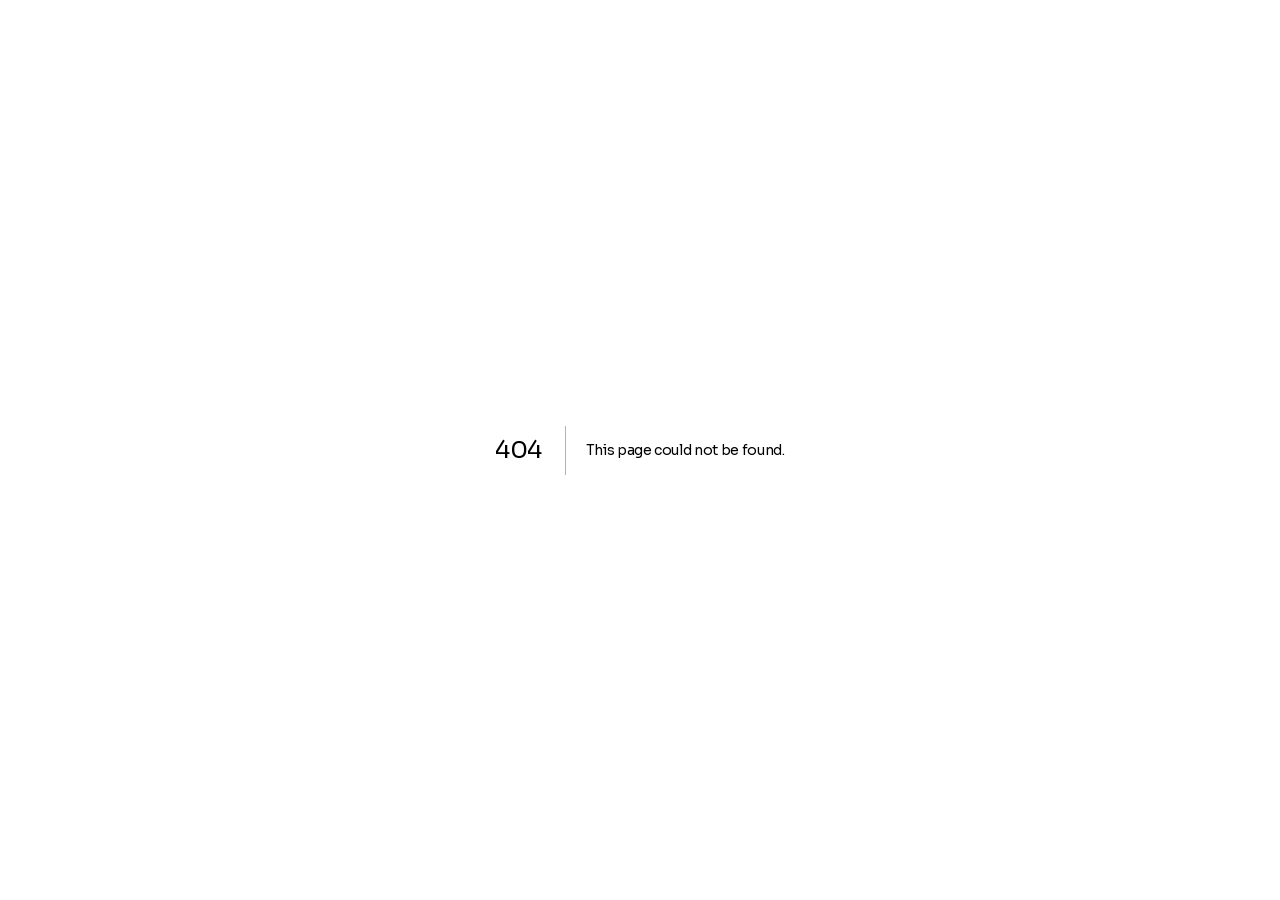
<file: 404/index.html>
<!DOCTYPE html><html lang="en" class="__variable_d9bf1f __variable_c11132 __variable_ae301a __variable_a3cc63"><head><meta charSet="utf-8"/><meta name="viewport" content="width=device-width, initial-scale=1"/><link rel="preload" href="/_next/static/media/103fc5fac08dcb15-s.p.woff2" as="font" crossorigin="" type="font/woff2"/><link rel="preload" href="/_next/static/media/3dc379dc9b5dec12-s.p.woff2" as="font" crossorigin="" type="font/woff2"/><link rel="preload" href="/_next/static/media/558ca1a6aa3cb55e-s.p.woff2" as="font" crossorigin="" type="font/woff2"/><link rel="preload" href="/_next/static/media/9cc5b37ab1350db7-s.p.woff2" as="font" crossorigin="" type="font/woff2"/><link rel="preload" href="/_next/static/media/e6099e249fd938cc-s.p.woff2" as="font" crossorigin="" type="font/woff2"/><link rel="stylesheet" href="/_next/static/css/943127e8d2e5f9aa.css" data-precedence="next"/><link rel="stylesheet" href="/_next/static/css/61f123116c5f0e9a.css" data-precedence="next"/><link rel="preload" as="script" fetchPriority="low" href="/_next/static/chunks/webpack-12bba533216ec689.js"/><script src="/_next/static/chunks/4bd1b696-fcc0bef86feb1d03.js" async=""></script><script src="/_next/static/chunks/684-2c208385ae2b5108.js" async=""></script><script src="/_next/static/chunks/main-app-c90d24409eefd120.js" async=""></script><script src="/_next/static/chunks/app/layout-8574132cd0c9d922.js" async=""></script><meta name="robots" content="noindex"/><meta name="next-size-adjust" content=""/><title>404: This page could not be found.</title><meta name="theme-color" media="(prefers-color-scheme: light)" content="#f6f5f1"/><meta name="theme-color" media="(prefers-color-scheme: dark)" content="#070810"/><title>Kafeero Proferious — Software Engineer</title><meta name="description" content="Software engineer in Kampala, Uganda. I build production marketplaces, AI platforms and developer tools with Go, TypeScript, Next.js and Python."/><meta property="og:title" content="Kafeero Proferious — Software Engineer"/><meta property="og:description" content="Production marketplaces, AI platforms and developer tools in Go, TypeScript, Next.js and Python."/><meta property="og:url" content="https://profy256.github.io/"/><meta property="og:image" content="https://profy256.github.io/og.png"/><meta property="og:image:width" content="1200"/><meta property="og:image:height" content="630"/><meta property="og:image:alt" content="Kafeero Proferious portfolio"/><meta property="og:type" content="website"/><meta name="twitter:card" content="summary_large_image"/><meta name="twitter:title" content="Kafeero Proferious — Software Engineer"/><meta name="twitter:description" content="Production marketplaces, AI platforms and developer tools."/><meta name="twitter:image" content="https://profy256.github.io/og.png"/><link rel="icon" href="/favicon.svg" type="image/svg+xml"/><script src="/_next/static/chunks/polyfills-42372ed130431b0a.js" noModule=""></script></head><body class="antialiased"><div style="font-family:system-ui,&quot;Segoe UI&quot;,Roboto,Helvetica,Arial,sans-serif,&quot;Apple Color Emoji&quot;,&quot;Segoe UI Emoji&quot;;height:100vh;text-align:center;display:flex;flex-direction:column;align-items:center;justify-content:center"><div><style>body{color:#000;background:#fff;margin:0}.next-error-h1{border-right:1px solid rgba(0,0,0,.3)}@media (prefers-color-scheme:dark){body{color:#fff;background:#000}.next-error-h1{border-right:1px solid rgba(255,255,255,.3)}}</style><h1 class="next-error-h1" style="display:inline-block;margin:0 20px 0 0;padding:0 23px 0 0;font-size:24px;font-weight:500;vertical-align:top;line-height:49px">404</h1><div style="display:inline-block"><h2 style="font-size:14px;font-weight:400;line-height:49px;margin:0">This page could not be found.</h2></div></div></div><script src="/_next/static/chunks/webpack-12bba533216ec689.js" async=""></script><script>(self.__next_f=self.__next_f||[]).push([0])</script><script>self.__next_f.push([1,"1:\"$Sreact.fragment\"\n2:I[5760,[\"177\",\"static/chunks/app/layout-8574132cd0c9d922.js\"],\"ThemeAndPreloaderProvider\"]\n3:I[7555,[],\"\"]\n4:I[1295,[],\"\"]\n5:I[9665,[],\"OutletBoundary\"]\n8:I[9665,[],\"ViewportBoundary\"]\na:I[9665,[],\"MetadataBoundary\"]\nc:I[6614,[],\"\"]\n:HL[\"/_next/static/media/103fc5fac08dcb15-s.p.woff2\",\"font\",{\"crossOrigin\":\"\",\"type\":\"font/woff2\"}]\n:HL[\"/_next/static/media/3dc379dc9b5dec12-s.p.woff2\",\"font\",{\"crossOrigin\":\"\",\"type\":\"font/woff2\"}]\n:HL[\"/_next/static/media/558ca1a6aa3cb55e-s.p.woff2\",\"font\",{\"crossOrigin\":\"\",\"type\":\"font/woff2\"}]\n:HL[\"/_next/static/media/9cc5b37ab1350db7-s.p.woff2\",\"font\",{\"crossOrigin\":\"\",\"type\":\"font/woff2\"}]\n:HL[\"/_next/static/media/e6099e249fd938cc-s.p.woff2\",\"font\",{\"crossOrigin\":\"\",\"type\":\"font/woff2\"}]\n:HL[\"/_next/static/css/943127e8d2e5f9aa.css\",\"style\"]\n:HL[\"/_next/static/css/61f123116c5f0e9a.css\",\"style\"]\n"])</script><script>self.__next_f.push([1,"0:{\"P\":null,\"b\":\"UY3JOZN3BnzupF7dIkL67\",\"p\":\"\",\"c\":[\"\",\"_not-found\",\"\"],\"i\":false,\"f\":[[[\"\",{\"children\":[\"/_not-found\",{\"children\":[\"__PAGE__\",{}]}]},\"$undefined\",\"$undefined\",true],[\"\",[\"$\",\"$1\",\"c\",{\"children\":[[[\"$\",\"link\",\"0\",{\"rel\":\"stylesheet\",\"href\":\"/_next/static/css/943127e8d2e5f9aa.css\",\"precedence\":\"next\",\"crossOrigin\":\"$undefined\",\"nonce\":\"$undefined\"}],[\"$\",\"link\",\"1\",{\"rel\":\"stylesheet\",\"href\":\"/_next/static/css/61f123116c5f0e9a.css\",\"precedence\":\"next\",\"crossOrigin\":\"$undefined\",\"nonce\":\"$undefined\"}]],[\"$\",\"html\",null,{\"lang\":\"en\",\"suppressHydrationWarning\":true,\"className\":\"__variable_d9bf1f __variable_c11132 __variable_ae301a __variable_a3cc63\",\"children\":[\"$\",\"body\",null,{\"className\":\"antialiased\",\"children\":[\"$\",\"$L2\",null,{\"children\":[\"$\",\"$L3\",null,{\"parallelRouterKey\":\"children\",\"error\":\"$undefined\",\"errorStyles\":\"$undefined\",\"errorScripts\":\"$undefined\",\"template\":[\"$\",\"$L4\",null,{}],\"templateStyles\":\"$undefined\",\"templateScripts\":\"$undefined\",\"notFound\":[[[\"$\",\"title\",null,{\"children\":\"404: This page could not be found.\"}],[\"$\",\"div\",null,{\"style\":{\"fontFamily\":\"system-ui,\\\"Segoe UI\\\",Roboto,Helvetica,Arial,sans-serif,\\\"Apple Color Emoji\\\",\\\"Segoe UI Emoji\\\"\",\"height\":\"100vh\",\"textAlign\":\"center\",\"display\":\"flex\",\"flexDirection\":\"column\",\"alignItems\":\"center\",\"justifyContent\":\"center\"},\"children\":[\"$\",\"div\",null,{\"children\":[[\"$\",\"style\",null,{\"dangerouslySetInnerHTML\":{\"__html\":\"body{color:#000;background:#fff;margin:0}.next-error-h1{border-right:1px solid rgba(0,0,0,.3)}@media (prefers-color-scheme:dark){body{color:#fff;background:#000}.next-error-h1{border-right:1px solid rgba(255,255,255,.3)}}\"}}],[\"$\",\"h1\",null,{\"className\":\"next-error-h1\",\"style\":{\"display\":\"inline-block\",\"margin\":\"0 20px 0 0\",\"padding\":\"0 23px 0 0\",\"fontSize\":24,\"fontWeight\":500,\"verticalAlign\":\"top\",\"lineHeight\":\"49px\"},\"children\":404}],[\"$\",\"div\",null,{\"style\":{\"display\":\"inline-block\"},\"children\":[\"$\",\"h2\",null,{\"style\":{\"fontSize\":14,\"fontWeight\":400,\"lineHeight\":\"49px\",\"margin\":0},\"children\":\"This page could not be found.\"}]}]]}]}]],[]],\"forbidden\":\"$undefined\",\"unauthorized\":\"$undefined\"}]}]}]}]]}],{\"children\":[\"/_not-found\",[\"$\",\"$1\",\"c\",{\"children\":[null,[\"$\",\"$L3\",null,{\"parallelRouterKey\":\"children\",\"error\":\"$undefined\",\"errorStyles\":\"$undefined\",\"errorScripts\":\"$undefined\",\"template\":[\"$\",\"$L4\",null,{}],\"templateStyles\":\"$undefined\",\"templateScripts\":\"$undefined\",\"notFound\":\"$undefined\",\"forbidden\":\"$undefined\",\"unauthorized\":\"$undefined\"}]]}],{\"children\":[\"__PAGE__\",[\"$\",\"$1\",\"c\",{\"children\":[[[\"$\",\"title\",null,{\"children\":\"404: This page could not be found.\"}],[\"$\",\"div\",null,{\"style\":\"$0:f:0:1:1:props:children:1:props:children:props:children:props:children:props:notFound:0:1:props:style\",\"children\":[\"$\",\"div\",null,{\"children\":[[\"$\",\"style\",null,{\"dangerouslySetInnerHTML\":{\"__html\":\"body{color:#000;background:#fff;margin:0}.next-error-h1{border-right:1px solid rgba(0,0,0,.3)}@media (prefers-color-scheme:dark){body{color:#fff;background:#000}.next-error-h1{border-right:1px solid rgba(255,255,255,.3)}}\"}}],[\"$\",\"h1\",null,{\"className\":\"next-error-h1\",\"style\":\"$0:f:0:1:1:props:children:1:props:children:props:children:props:children:props:notFound:0:1:props:children:props:children:1:props:style\",\"children\":404}],[\"$\",\"div\",null,{\"style\":\"$0:f:0:1:1:props:children:1:props:children:props:children:props:children:props:notFound:0:1:props:children:props:children:2:props:style\",\"children\":[\"$\",\"h2\",null,{\"style\":\"$0:f:0:1:1:props:children:1:props:children:props:children:props:children:props:notFound:0:1:props:children:props:children:2:props:children:props:style\",\"children\":\"This page could not be found.\"}]}]]}]}]],\"$undefined\",null,[\"$\",\"$L5\",null,{\"children\":[\"$L6\",\"$L7\",null]}]]}],{},null,false]},null,false]},null,false],[\"$\",\"$1\",\"h\",{\"children\":[[\"$\",\"meta\",null,{\"name\":\"robots\",\"content\":\"noindex\"}],[\"$\",\"$1\",\"_5YsFLsY2lYlteCiRzviu\",{\"children\":[[\"$\",\"$L8\",null,{\"children\":\"$L9\"}],[\"$\",\"meta\",null,{\"name\":\"next-size-adjust\",\"content\":\"\"}]]}],[\"$\",\"$La\",null,{\"children\":\"$Lb\"}]]}],false]],\"m\":\"$undefined\",\"G\":[\"$c\",\"$undefined\"],\"s\":false,\"S\":true}\n"])</script><script>self.__next_f.push([1,"9:[[\"$\",\"meta\",\"0\",{\"charSet\":\"utf-8\"}],[\"$\",\"meta\",\"1\",{\"name\":\"viewport\",\"content\":\"width=device-width, initial-scale=1\"}],[\"$\",\"meta\",\"2\",{\"name\":\"theme-color\",\"media\":\"(prefers-color-scheme: light)\",\"content\":\"#f6f5f1\"}],[\"$\",\"meta\",\"3\",{\"name\":\"theme-color\",\"media\":\"(prefers-color-scheme: dark)\",\"content\":\"#070810\"}]]\n6:null\n"])</script><script>self.__next_f.push([1,"7:null\nb:[[\"$\",\"title\",\"0\",{\"children\":\"Kafeero Proferious — Software Engineer\"}],[\"$\",\"meta\",\"1\",{\"name\":\"description\",\"content\":\"Software engineer in Kampala, Uganda. I build production marketplaces, AI platforms and developer tools with Go, TypeScript, Next.js and Python.\"}],[\"$\",\"meta\",\"2\",{\"property\":\"og:title\",\"content\":\"Kafeero Proferious — Software Engineer\"}],[\"$\",\"meta\",\"3\",{\"property\":\"og:description\",\"content\":\"Production marketplaces, AI platforms and developer tools in Go, TypeScript, Next.js and Python.\"}],[\"$\",\"meta\",\"4\",{\"property\":\"og:url\",\"content\":\"https://profy256.github.io/\"}],[\"$\",\"meta\",\"5\",{\"property\":\"og:image\",\"content\":\"https://profy256.github.io/og.png\"}],[\"$\",\"meta\",\"6\",{\"property\":\"og:image:width\",\"content\":\"1200\"}],[\"$\",\"meta\",\"7\",{\"property\":\"og:image:height\",\"content\":\"630\"}],[\"$\",\"meta\",\"8\",{\"property\":\"og:image:alt\",\"content\":\"Kafeero Proferious portfolio\"}],[\"$\",\"meta\",\"9\",{\"property\":\"og:type\",\"content\":\"website\"}],[\"$\",\"meta\",\"10\",{\"name\":\"twitter:card\",\"content\":\"summary_large_image\"}],[\"$\",\"meta\",\"11\",{\"name\":\"twitter:title\",\"content\":\"Kafeero Proferious — Software Engineer\"}],[\"$\",\"meta\",\"12\",{\"name\":\"twitter:description\",\"content\":\"Production marketplaces, AI platforms and developer tools.\"}],[\"$\",\"meta\",\"13\",{\"name\":\"twitter:image\",\"content\":\"https://profy256.github.io/og.png\"}],[\"$\",\"link\",\"14\",{\"rel\":\"icon\",\"href\":\"/favicon.svg\",\"type\":\"image/svg+xml\"}]]\n"])</script></body></html>
</file>
<file: _next/static/css/943127e8d2e5f9aa.css>
@font-face{font-family:Inter Tight;font-style:normal;font-weight:300;font-display:swap;src:url(/_next/static/media/c95a17d6aa1ccc69-s.woff2) format("woff2");unicode-range:u+0460-052f,u+1c80-1c8a,u+20b4,u+2de0-2dff,u+a640-a69f,u+fe2e-fe2f}@font-face{font-family:Inter Tight;font-style:normal;font-weight:300;font-display:swap;src:url(/_next/static/media/84792440f5374347-s.woff2) format("woff2");unicode-range:u+0301,u+0400-045f,u+0490-0491,u+04b0-04b1,u+2116}@font-face{font-family:Inter Tight;font-style:normal;font-weight:300;font-display:swap;src:url(/_next/static/media/10735954b8957dce-s.woff2) format("woff2");unicode-range:u+1f??}@font-face{font-family:Inter Tight;font-style:normal;font-weight:300;font-display:swap;src:url(/_next/static/media/69c8297e91a203ed-s.woff2) format("woff2");unicode-range:u+0370-0377,u+037a-037f,u+0384-038a,u+038c,u+038e-03a1,u+03a3-03ff}@font-face{font-family:Inter Tight;font-style:normal;font-weight:300;font-display:swap;src:url(/_next/static/media/32ec8d161d520037-s.woff2) format("woff2");unicode-range:u+0102-0103,u+0110-0111,u+0128-0129,u+0168-0169,u+01a0-01a1,u+01af-01b0,u+0300-0301,u+0303-0304,u+0308-0309,u+0323,u+0329,u+1ea0-1ef9,u+20ab}@font-face{font-family:Inter Tight;font-style:normal;font-weight:300;font-display:swap;src:url(/_next/static/media/ceda3e828136e1b8-s.woff2) format("woff2");unicode-range:u+0100-02ba,u+02bd-02c5,u+02c7-02cc,u+02ce-02d7,u+02dd-02ff,u+0304,u+0308,u+0329,u+1d00-1dbf,u+1e00-1e9f,u+1ef2-1eff,u+2020,u+20a0-20ab,u+20ad-20c4,u+2113,u+2c60-2c7f,u+a720-a7ff}@font-face{font-family:Inter Tight;font-style:normal;font-weight:300;font-display:swap;src:url(/_next/static/media/103fc5fac08dcb15-s.p.woff2) format("woff2");unicode-range:u+00??,u+0131,u+0152-0153,u+02bb-02bc,u+02c6,u+02da,u+02dc,u+0304,u+0308,u+0329,u+2000-206f,u+20ac,u+2122,u+2191,u+2193,u+2212,u+2215,u+feff,u+fffd}@font-face{font-family:Inter Tight;font-style:normal;font-weight:400;font-display:swap;src:url(/_next/static/media/c95a17d6aa1ccc69-s.woff2) format("woff2");unicode-range:u+0460-052f,u+1c80-1c8a,u+20b4,u+2de0-2dff,u+a640-a69f,u+fe2e-fe2f}@font-face{font-family:Inter Tight;font-style:normal;font-weight:400;font-display:swap;src:url(/_next/static/media/84792440f5374347-s.woff2) format("woff2");unicode-range:u+0301,u+0400-045f,u+0490-0491,u+04b0-04b1,u+2116}@font-face{font-family:Inter Tight;font-style:normal;font-weight:400;font-display:swap;src:url(/_next/static/media/10735954b8957dce-s.woff2) format("woff2");unicode-range:u+1f??}@font-face{font-family:Inter Tight;font-style:normal;font-weight:400;font-display:swap;src:url(/_next/static/media/69c8297e91a203ed-s.woff2) format("woff2");unicode-range:u+0370-0377,u+037a-037f,u+0384-038a,u+038c,u+038e-03a1,u+03a3-03ff}@font-face{font-family:Inter Tight;font-style:normal;font-weight:400;font-display:swap;src:url(/_next/static/media/32ec8d161d520037-s.woff2) format("woff2");unicode-range:u+0102-0103,u+0110-0111,u+0128-0129,u+0168-0169,u+01a0-01a1,u+01af-01b0,u+0300-0301,u+0303-0304,u+0308-0309,u+0323,u+0329,u+1ea0-1ef9,u+20ab}@font-face{font-family:Inter Tight;font-style:normal;font-weight:400;font-display:swap;src:url(/_next/static/media/ceda3e828136e1b8-s.woff2) format("woff2");unicode-range:u+0100-02ba,u+02bd-02c5,u+02c7-02cc,u+02ce-02d7,u+02dd-02ff,u+0304,u+0308,u+0329,u+1d00-1dbf,u+1e00-1e9f,u+1ef2-1eff,u+2020,u+20a0-20ab,u+20ad-20c4,u+2113,u+2c60-2c7f,u+a720-a7ff}@font-face{font-family:Inter Tight;font-style:normal;font-weight:400;font-display:swap;src:url(/_next/static/media/103fc5fac08dcb15-s.p.woff2) format("woff2");unicode-range:u+00??,u+0131,u+0152-0153,u+02bb-02bc,u+02c6,u+02da,u+02dc,u+0304,u+0308,u+0329,u+2000-206f,u+20ac,u+2122,u+2191,u+2193,u+2212,u+2215,u+feff,u+fffd}@font-face{font-family:Inter Tight;font-style:normal;font-weight:500;font-display:swap;src:url(/_next/static/media/c95a17d6aa1ccc69-s.woff2) format("woff2");unicode-range:u+0460-052f,u+1c80-1c8a,u+20b4,u+2de0-2dff,u+a640-a69f,u+fe2e-fe2f}@font-face{font-family:Inter Tight;font-style:normal;font-weight:500;font-display:swap;src:url(/_next/static/media/84792440f5374347-s.woff2) format("woff2");unicode-range:u+0301,u+0400-045f,u+0490-0491,u+04b0-04b1,u+2116}@font-face{font-family:Inter Tight;font-style:normal;font-weight:500;font-display:swap;src:url(/_next/static/media/10735954b8957dce-s.woff2) format("woff2");unicode-range:u+1f??}@font-face{font-family:Inter Tight;font-style:normal;font-weight:500;font-display:swap;src:url(/_next/static/media/69c8297e91a203ed-s.woff2) format("woff2");unicode-range:u+0370-0377,u+037a-037f,u+0384-038a,u+038c,u+038e-03a1,u+03a3-03ff}@font-face{font-family:Inter Tight;font-style:normal;font-weight:500;font-display:swap;src:url(/_next/static/media/32ec8d161d520037-s.woff2) format("woff2");unicode-range:u+0102-0103,u+0110-0111,u+0128-0129,u+0168-0169,u+01a0-01a1,u+01af-01b0,u+0300-0301,u+0303-0304,u+0308-0309,u+0323,u+0329,u+1ea0-1ef9,u+20ab}@font-face{font-family:Inter Tight;font-style:normal;font-weight:500;font-display:swap;src:url(/_next/static/media/ceda3e828136e1b8-s.woff2) format("woff2");unicode-range:u+0100-02ba,u+02bd-02c5,u+02c7-02cc,u+02ce-02d7,u+02dd-02ff,u+0304,u+0308,u+0329,u+1d00-1dbf,u+1e00-1e9f,u+1ef2-1eff,u+2020,u+20a0-20ab,u+20ad-20c4,u+2113,u+2c60-2c7f,u+a720-a7ff}@font-face{font-family:Inter Tight;font-style:normal;font-weight:500;font-display:swap;src:url(/_next/static/media/103fc5fac08dcb15-s.p.woff2) format("woff2");unicode-range:u+00??,u+0131,u+0152-0153,u+02bb-02bc,u+02c6,u+02da,u+02dc,u+0304,u+0308,u+0329,u+2000-206f,u+20ac,u+2122,u+2191,u+2193,u+2212,u+2215,u+feff,u+fffd}@font-face{font-family:Inter Tight;font-style:normal;font-weight:600;font-display:swap;src:url(/_next/static/media/c95a17d6aa1ccc69-s.woff2) format("woff2");unicode-range:u+0460-052f,u+1c80-1c8a,u+20b4,u+2de0-2dff,u+a640-a69f,u+fe2e-fe2f}@font-face{font-family:Inter Tight;font-style:normal;font-weight:600;font-display:swap;src:url(/_next/static/media/84792440f5374347-s.woff2) format("woff2");unicode-range:u+0301,u+0400-045f,u+0490-0491,u+04b0-04b1,u+2116}@font-face{font-family:Inter Tight;font-style:normal;font-weight:600;font-display:swap;src:url(/_next/static/media/10735954b8957dce-s.woff2) format("woff2");unicode-range:u+1f??}@font-face{font-family:Inter Tight;font-style:normal;font-weight:600;font-display:swap;src:url(/_next/static/media/69c8297e91a203ed-s.woff2) format("woff2");unicode-range:u+0370-0377,u+037a-037f,u+0384-038a,u+038c,u+038e-03a1,u+03a3-03ff}@font-face{font-family:Inter Tight;font-style:normal;font-weight:600;font-display:swap;src:url(/_next/static/media/32ec8d161d520037-s.woff2) format("woff2");unicode-range:u+0102-0103,u+0110-0111,u+0128-0129,u+0168-0169,u+01a0-01a1,u+01af-01b0,u+0300-0301,u+0303-0304,u+0308-0309,u+0323,u+0329,u+1ea0-1ef9,u+20ab}@font-face{font-family:Inter Tight;font-style:normal;font-weight:600;font-display:swap;src:url(/_next/static/media/ceda3e828136e1b8-s.woff2) format("woff2");unicode-range:u+0100-02ba,u+02bd-02c5,u+02c7-02cc,u+02ce-02d7,u+02dd-02ff,u+0304,u+0308,u+0329,u+1d00-1dbf,u+1e00-1e9f,u+1ef2-1eff,u+2020,u+20a0-20ab,u+20ad-20c4,u+2113,u+2c60-2c7f,u+a720-a7ff}@font-face{font-family:Inter Tight;font-style:normal;font-weight:600;font-display:swap;src:url(/_next/static/media/103fc5fac08dcb15-s.p.woff2) format("woff2");unicode-range:u+00??,u+0131,u+0152-0153,u+02bb-02bc,u+02c6,u+02da,u+02dc,u+0304,u+0308,u+0329,u+2000-206f,u+20ac,u+2122,u+2191,u+2193,u+2212,u+2215,u+feff,u+fffd}@font-face{font-family:Inter Tight;font-style:normal;font-weight:700;font-display:swap;src:url(/_next/static/media/c95a17d6aa1ccc69-s.woff2) format("woff2");unicode-range:u+0460-052f,u+1c80-1c8a,u+20b4,u+2de0-2dff,u+a640-a69f,u+fe2e-fe2f}@font-face{font-family:Inter Tight;font-style:normal;font-weight:700;font-display:swap;src:url(/_next/static/media/84792440f5374347-s.woff2) format("woff2");unicode-range:u+0301,u+0400-045f,u+0490-0491,u+04b0-04b1,u+2116}@font-face{font-family:Inter Tight;font-style:normal;font-weight:700;font-display:swap;src:url(/_next/static/media/10735954b8957dce-s.woff2) format("woff2");unicode-range:u+1f??}@font-face{font-family:Inter Tight;font-style:normal;font-weight:700;font-display:swap;src:url(/_next/static/media/69c8297e91a203ed-s.woff2) format("woff2");unicode-range:u+0370-0377,u+037a-037f,u+0384-038a,u+038c,u+038e-03a1,u+03a3-03ff}@font-face{font-family:Inter Tight;font-style:normal;font-weight:700;font-display:swap;src:url(/_next/static/media/32ec8d161d520037-s.woff2) format("woff2");unicode-range:u+0102-0103,u+0110-0111,u+0128-0129,u+0168-0169,u+01a0-01a1,u+01af-01b0,u+0300-0301,u+0303-0304,u+0308-0309,u+0323,u+0329,u+1ea0-1ef9,u+20ab}@font-face{font-family:Inter Tight;font-style:normal;font-weight:700;font-display:swap;src:url(/_next/static/media/ceda3e828136e1b8-s.woff2) format("woff2");unicode-range:u+0100-02ba,u+02bd-02c5,u+02c7-02cc,u+02ce-02d7,u+02dd-02ff,u+0304,u+0308,u+0329,u+1d00-1dbf,u+1e00-1e9f,u+1ef2-1eff,u+2020,u+20a0-20ab,u+20ad-20c4,u+2113,u+2c60-2c7f,u+a720-a7ff}@font-face{font-family:Inter Tight;font-style:normal;font-weight:700;font-display:swap;src:url(/_next/static/media/103fc5fac08dcb15-s.p.woff2) format("woff2");unicode-range:u+00??,u+0131,u+0152-0153,u+02bb-02bc,u+02c6,u+02da,u+02dc,u+0304,u+0308,u+0329,u+2000-206f,u+20ac,u+2122,u+2191,u+2193,u+2212,u+2215,u+feff,u+fffd}@font-face{font-family:Inter Tight Fallback;src:local("Arial");ascent-override:100.51%;descent-override:25.03%;line-gap-override:0.00%;size-adjust:96.39%}.__className_d9bf1f{font-family:Inter Tight,Inter Tight Fallback;font-style:normal}.__variable_d9bf1f{--font-sans:"Inter Tight","Inter Tight Fallback"}@font-face{font-family:Sora;font-style:normal;font-weight:400;font-display:swap;src:url(/_next/static/media/c5f10e9e72d35c52-s.woff2) format("woff2");unicode-range:u+0100-02ba,u+02bd-02c5,u+02c7-02cc,u+02ce-02d7,u+02dd-02ff,u+0304,u+0308,u+0329,u+1d00-1dbf,u+1e00-1e9f,u+1ef2-1eff,u+2020,u+20a0-20ab,u+20ad-20c4,u+2113,u+2c60-2c7f,u+a720-a7ff}@font-face{font-family:Sora;font-style:normal;font-weight:400;font-display:swap;src:url(/_next/static/media/3dc379dc9b5dec12-s.p.woff2) format("woff2");unicode-range:u+00??,u+0131,u+0152-0153,u+02bb-02bc,u+02c6,u+02da,u+02dc,u+0304,u+0308,u+0329,u+2000-206f,u+20ac,u+2122,u+2191,u+2193,u+2212,u+2215,u+feff,u+fffd}@font-face{font-family:Sora;font-style:normal;font-weight:600;font-display:swap;src:url(/_next/static/media/c5f10e9e72d35c52-s.woff2) format("woff2");unicode-range:u+0100-02ba,u+02bd-02c5,u+02c7-02cc,u+02ce-02d7,u+02dd-02ff,u+0304,u+0308,u+0329,u+1d00-1dbf,u+1e00-1e9f,u+1ef2-1eff,u+2020,u+20a0-20ab,u+20ad-20c4,u+2113,u+2c60-2c7f,u+a720-a7ff}@font-face{font-family:Sora;font-style:normal;font-weight:600;font-display:swap;src:url(/_next/static/media/3dc379dc9b5dec12-s.p.woff2) format("woff2");unicode-range:u+00??,u+0131,u+0152-0153,u+02bb-02bc,u+02c6,u+02da,u+02dc,u+0304,u+0308,u+0329,u+2000-206f,u+20ac,u+2122,u+2191,u+2193,u+2212,u+2215,u+feff,u+fffd}@font-face{font-family:Sora;font-style:normal;font-weight:700;font-display:swap;src:url(/_next/static/media/c5f10e9e72d35c52-s.woff2) format("woff2");unicode-range:u+0100-02ba,u+02bd-02c5,u+02c7-02cc,u+02ce-02d7,u+02dd-02ff,u+0304,u+0308,u+0329,u+1d00-1dbf,u+1e00-1e9f,u+1ef2-1eff,u+2020,u+20a0-20ab,u+20ad-20c4,u+2113,u+2c60-2c7f,u+a720-a7ff}@font-face{font-family:Sora;font-style:normal;font-weight:700;font-display:swap;src:url(/_next/static/media/3dc379dc9b5dec12-s.p.woff2) format("woff2");unicode-range:u+00??,u+0131,u+0152-0153,u+02bb-02bc,u+02c6,u+02da,u+02dc,u+0304,u+0308,u+0329,u+2000-206f,u+20ac,u+2122,u+2191,u+2193,u+2212,u+2215,u+feff,u+fffd}@font-face{font-family:Sora;font-style:normal;font-weight:800;font-display:swap;src:url(/_next/static/media/c5f10e9e72d35c52-s.woff2) format("woff2");unicode-range:u+0100-02ba,u+02bd-02c5,u+02c7-02cc,u+02ce-02d7,u+02dd-02ff,u+0304,u+0308,u+0329,u+1d00-1dbf,u+1e00-1e9f,u+1ef2-1eff,u+2020,u+20a0-20ab,u+20ad-20c4,u+2113,u+2c60-2c7f,u+a720-a7ff}@font-face{font-family:Sora;font-style:normal;font-weight:800;font-display:swap;src:url(/_next/static/media/3dc379dc9b5dec12-s.p.woff2) format("woff2");unicode-range:u+00??,u+0131,u+0152-0153,u+02bb-02bc,u+02c6,u+02da,u+02dc,u+0304,u+0308,u+0329,u+2000-206f,u+20ac,u+2122,u+2191,u+2193,u+2212,u+2215,u+feff,u+fffd}@font-face{font-family:Sora Fallback;src:local("Arial");ascent-override:85.29%;descent-override:25.50%;line-gap-override:0.00%;size-adjust:113.73%}.__className_c11132{font-family:Sora,Sora Fallback;font-style:normal}.__variable_c11132{--font-display:"Sora","Sora Fallback"}@font-face{font-family:"Instrument Serif";font-style:italic;font-weight:400;font-display:swap;src:url(/_next/static/media/5ece437c7024c161-s.woff2) format("woff2");unicode-range:u+0100-02ba,u+02bd-02c5,u+02c7-02cc,u+02ce-02d7,u+02dd-02ff,u+0304,u+0308,u+0329,u+1d00-1dbf,u+1e00-1e9f,u+1ef2-1eff,u+2020,u+20a0-20ab,u+20ad-20c4,u+2113,u+2c60-2c7f,u+a720-a7ff}@font-face{font-family:"Instrument Serif";font-style:italic;font-weight:400;font-display:swap;src:url(/_next/static/media/9cc5b37ab1350db7-s.p.woff2) format("woff2");unicode-range:u+00??,u+0131,u+0152-0153,u+02bb-02bc,u+02c6,u+02da,u+02dc,u+0304,u+0308,u+0329,u+2000-206f,u+20ac,u+2122,u+2191,u+2193,u+2212,u+2215,u+feff,u+fffd}@font-face{font-family:"Instrument Serif";font-style:normal;font-weight:400;font-display:swap;src:url(/_next/static/media/35f3de0ebb1cfc70-s.woff2) format("woff2");unicode-range:u+0100-02ba,u+02bd-02c5,u+02c7-02cc,u+02ce-02d7,u+02dd-02ff,u+0304,u+0308,u+0329,u+1d00-1dbf,u+1e00-1e9f,u+1ef2-1eff,u+2020,u+20a0-20ab,u+20ad-20c4,u+2113,u+2c60-2c7f,u+a720-a7ff}@font-face{font-family:"Instrument Serif";font-style:normal;font-weight:400;font-display:swap;src:url(/_next/static/media/e6099e249fd938cc-s.p.woff2) format("woff2");unicode-range:u+00??,u+0131,u+0152-0153,u+02bb-02bc,u+02c6,u+02da,u+02dc,u+0304,u+0308,u+0329,u+2000-206f,u+20ac,u+2122,u+2191,u+2193,u+2212,u+2215,u+feff,u+fffd}@font-face{font-family:"Instrument Serif Fallback";src:local("Times New Roman");ascent-override:117.94%;descent-override:36.93%;line-gap-override:0.00%;size-adjust:83.94%}.__className_ae301a{font-family:"Instrument Serif","Instrument Serif Fallback";font-weight:400}.__variable_ae301a{--font-serif:"Instrument Serif","Instrument Serif Fallback"}@font-face{font-family:JetBrains Mono;font-style:normal;font-weight:400;font-display:swap;src:url(/_next/static/media/edc640959b0c7826-s.woff2) format("woff2");unicode-range:u+0460-052f,u+1c80-1c8a,u+20b4,u+2de0-2dff,u+a640-a69f,u+fe2e-fe2f}@font-face{font-family:JetBrains Mono;font-style:normal;font-weight:400;font-display:swap;src:url(/_next/static/media/ac0e76ddaeeb7981-s.woff2) format("woff2");unicode-range:u+0301,u+0400-045f,u+0490-0491,u+04b0-04b1,u+2116}@font-face{font-family:JetBrains Mono;font-style:normal;font-weight:400;font-display:swap;src:url(/_next/static/media/64d784ea54a4acde-s.woff2) format("woff2");unicode-range:u+0370-0377,u+037a-037f,u+0384-038a,u+038c,u+038e-03a1,u+03a3-03ff}@font-face{font-family:JetBrains Mono;font-style:normal;font-weight:400;font-display:swap;src:url(/_next/static/media/ff71da380fbe67dd-s.woff2) format("woff2");unicode-range:u+0102-0103,u+0110-0111,u+0128-0129,u+0168-0169,u+01a0-01a1,u+01af-01b0,u+0300-0301,u+0303-0304,u+0308-0309,u+0323,u+0329,u+1ea0-1ef9,u+20ab}@font-face{font-family:JetBrains Mono;font-style:normal;font-weight:400;font-display:swap;src:url(/_next/static/media/6d831b18ae5b01dc-s.woff2) format("woff2");unicode-range:u+0100-02ba,u+02bd-02c5,u+02c7-02cc,u+02ce-02d7,u+02dd-02ff,u+0304,u+0308,u+0329,u+1d00-1dbf,u+1e00-1e9f,u+1ef2-1eff,u+2020,u+20a0-20ab,u+20ad-20c4,u+2113,u+2c60-2c7f,u+a720-a7ff}@font-face{font-family:JetBrains Mono;font-style:normal;font-weight:400;font-display:swap;src:url(/_next/static/media/558ca1a6aa3cb55e-s.p.woff2) format("woff2");unicode-range:u+00??,u+0131,u+0152-0153,u+02bb-02bc,u+02c6,u+02da,u+02dc,u+0304,u+0308,u+0329,u+2000-206f,u+20ac,u+2122,u+2191,u+2193,u+2212,u+2215,u+feff,u+fffd}@font-face{font-family:JetBrains Mono;font-style:normal;font-weight:500;font-display:swap;src:url(/_next/static/media/edc640959b0c7826-s.woff2) format("woff2");unicode-range:u+0460-052f,u+1c80-1c8a,u+20b4,u+2de0-2dff,u+a640-a69f,u+fe2e-fe2f}@font-face{font-family:JetBrains Mono;font-style:normal;font-weight:500;font-display:swap;src:url(/_next/static/media/ac0e76ddaeeb7981-s.woff2) format("woff2");unicode-range:u+0301,u+0400-045f,u+0490-0491,u+04b0-04b1,u+2116}@font-face{font-family:JetBrains Mono;font-style:normal;font-weight:500;font-display:swap;src:url(/_next/static/media/64d784ea54a4acde-s.woff2) format("woff2");unicode-range:u+0370-0377,u+037a-037f,u+0384-038a,u+038c,u+038e-03a1,u+03a3-03ff}@font-face{font-family:JetBrains Mono;font-style:normal;font-weight:500;font-display:swap;src:url(/_next/static/media/ff71da380fbe67dd-s.woff2) format("woff2");unicode-range:u+0102-0103,u+0110-0111,u+0128-0129,u+0168-0169,u+01a0-01a1,u+01af-01b0,u+0300-0301,u+0303-0304,u+0308-0309,u+0323,u+0329,u+1ea0-1ef9,u+20ab}@font-face{font-family:JetBrains Mono;font-style:normal;font-weight:500;font-display:swap;src:url(/_next/static/media/6d831b18ae5b01dc-s.woff2) format("woff2");unicode-range:u+0100-02ba,u+02bd-02c5,u+02c7-02cc,u+02ce-02d7,u+02dd-02ff,u+0304,u+0308,u+0329,u+1d00-1dbf,u+1e00-1e9f,u+1ef2-1eff,u+2020,u+20a0-20ab,u+20ad-20c4,u+2113,u+2c60-2c7f,u+a720-a7ff}@font-face{font-family:JetBrains Mono;font-style:normal;font-weight:500;font-display:swap;src:url(/_next/static/media/558ca1a6aa3cb55e-s.p.woff2) format("woff2");unicode-range:u+00??,u+0131,u+0152-0153,u+02bb-02bc,u+02c6,u+02da,u+02dc,u+0304,u+0308,u+0329,u+2000-206f,u+20ac,u+2122,u+2191,u+2193,u+2212,u+2215,u+feff,u+fffd}@font-face{font-family:JetBrains Mono Fallback;src:local("Arial");ascent-override:75.79%;descent-override:22.29%;line-gap-override:0.00%;size-adjust:134.59%}.__className_a3cc63{font-family:JetBrains Mono,JetBrains Mono Fallback;font-style:normal}.__variable_a3cc63{--font-mono:"JetBrains Mono","JetBrains Mono Fallback"}
</file>
<file: _next/static/css/61f123116c5f0e9a.css>
*,:after,:before{--tw-border-spacing-x:0;--tw-border-spacing-y:0;--tw-translate-x:0;--tw-translate-y:0;--tw-rotate:0;--tw-skew-x:0;--tw-skew-y:0;--tw-scale-x:1;--tw-scale-y:1;--tw-pan-x: ;--tw-pan-y: ;--tw-pinch-zoom: ;--tw-scroll-snap-strictness:proximity;--tw-gradient-from-position: ;--tw-gradient-via-position: ;--tw-gradient-to-position: ;--tw-ordinal: ;--tw-slashed-zero: ;--tw-numeric-figure: ;--tw-numeric-spacing: ;--tw-numeric-fraction: ;--tw-ring-inset: ;--tw-ring-offset-width:0px;--tw-ring-offset-color:#fff;--tw-ring-color:rgb(59 130 246/0.5);--tw-ring-offset-shadow:0 0 #0000;--tw-ring-shadow:0 0 #0000;--tw-shadow:0 0 #0000;--tw-shadow-colored:0 0 #0000;--tw-blur: ;--tw-brightness: ;--tw-contrast: ;--tw-grayscale: ;--tw-hue-rotate: ;--tw-invert: ;--tw-saturate: ;--tw-sepia: ;--tw-drop-shadow: ;--tw-backdrop-blur: ;--tw-backdrop-brightness: ;--tw-backdrop-contrast: ;--tw-backdrop-grayscale: ;--tw-backdrop-hue-rotate: ;--tw-backdrop-invert: ;--tw-backdrop-opacity: ;--tw-backdrop-saturate: ;--tw-backdrop-sepia: ;--tw-contain-size: ;--tw-contain-layout: ;--tw-contain-paint: ;--tw-contain-style: }::backdrop{--tw-border-spacing-x:0;--tw-border-spacing-y:0;--tw-translate-x:0;--tw-translate-y:0;--tw-rotate:0;--tw-skew-x:0;--tw-skew-y:0;--tw-scale-x:1;--tw-scale-y:1;--tw-pan-x: ;--tw-pan-y: ;--tw-pinch-zoom: ;--tw-scroll-snap-strictness:proximity;--tw-gradient-from-position: ;--tw-gradient-via-position: ;--tw-gradient-to-position: ;--tw-ordinal: ;--tw-slashed-zero: ;--tw-numeric-figure: ;--tw-numeric-spacing: ;--tw-numeric-fraction: ;--tw-ring-inset: ;--tw-ring-offset-width:0px;--tw-ring-offset-color:#fff;--tw-ring-color:rgb(59 130 246/0.5);--tw-ring-offset-shadow:0 0 #0000;--tw-ring-shadow:0 0 #0000;--tw-shadow:0 0 #0000;--tw-shadow-colored:0 0 #0000;--tw-blur: ;--tw-brightness: ;--tw-contrast: ;--tw-grayscale: ;--tw-hue-rotate: ;--tw-invert: ;--tw-saturate: ;--tw-sepia: ;--tw-drop-shadow: ;--tw-backdrop-blur: ;--tw-backdrop-brightness: ;--tw-backdrop-contrast: ;--tw-backdrop-grayscale: ;--tw-backdrop-hue-rotate: ;--tw-backdrop-invert: ;--tw-backdrop-opacity: ;--tw-backdrop-saturate: ;--tw-backdrop-sepia: ;--tw-contain-size: ;--tw-contain-layout: ;--tw-contain-paint: ;--tw-contain-style: }/*
! tailwindcss v3.4.19 | MIT License | https://tailwindcss.com
*/*,:after,:before{box-sizing:border-box;border:0 solid #e5e7eb}:after,:before{--tw-content:""}:host,html{line-height:1.5;-webkit-text-size-adjust:100%;-moz-tab-size:4;-o-tab-size:4;tab-size:4;font-family:var(--font-sans),system-ui,-apple-system,Segoe UI,Roboto,sans-serif;font-feature-settings:normal;font-variation-settings:normal;-webkit-tap-highlight-color:transparent}body{margin:0;line-height:inherit}hr{height:0;color:inherit;border-top-width:1px}abbr:where([title]){-webkit-text-decoration:underline dotted;text-decoration:underline dotted}h1,h2,h3,h4,h5,h6{font-size:inherit;font-weight:inherit}a{color:inherit;text-decoration:inherit}b,strong{font-weight:bolder}code,kbd,pre,samp{font-family:var(--font-mono),ui-monospace,SFMono-Regular,Menlo,monospace;font-feature-settings:normal;font-variation-settings:normal;font-size:1em}small{font-size:80%}sub,sup{font-size:75%;line-height:0;position:relative;vertical-align:baseline}sub{bottom:-.25em}sup{top:-.5em}table{text-indent:0;border-color:inherit;border-collapse:collapse}button,input,optgroup,select,textarea{font-family:inherit;font-feature-settings:inherit;font-variation-settings:inherit;font-size:100%;font-weight:inherit;line-height:inherit;letter-spacing:inherit;color:inherit;margin:0;padding:0}button,select{text-transform:none}button,input:where([type=button]),input:where([type=reset]),input:where([type=submit]){-webkit-appearance:button;background-color:transparent;background-image:none}:-moz-focusring{outline:auto}:-moz-ui-invalid{box-shadow:none}progress{vertical-align:baseline}::-webkit-inner-spin-button,::-webkit-outer-spin-button{height:auto}[type=search]{-webkit-appearance:textfield;outline-offset:-2px}::-webkit-search-decoration{-webkit-appearance:none}::-webkit-file-upload-button{-webkit-appearance:button;font:inherit}summary{display:list-item}blockquote,dd,dl,figure,h1,h2,h3,h4,h5,h6,hr,p,pre{margin:0}fieldset{margin:0}fieldset,legend{padding:0}menu,ol,ul{list-style:none;margin:0;padding:0}dialog{padding:0}textarea{resize:vertical}input::-moz-placeholder,textarea::-moz-placeholder{opacity:1;color:#9ca3af}input::placeholder,textarea::placeholder{opacity:1;color:#9ca3af}[role=button],button{cursor:pointer}:disabled{cursor:default}audio,canvas,embed,iframe,img,object,svg,video{display:block;vertical-align:middle}img,video{max-width:100%;height:auto}[hidden]:where(:not([hidden=until-found])){display:none}:root,[data-theme=dark]{--space:#070810;--space-panel:#0c0f18;--space-raised:#121722;--ink:#f4f6fa;--ink-muted:#bcc4d4;--ink-softer:#8b95aa;--ink-faint:#5d6679;--glow-blue:#4f8cff;--glow-violet:#a78bfa;--glow-accent:#d6ff3f;--line:rgba(255,255,255,0.08);--line-strong:rgba(255,255,255,0.18);--panel:rgba(12,15,24,0.66);--panel-solid:#0c0f18;--spot:rgba(214,255,63,0.13);--spot-violet:rgba(167,139,250,0.16);--btn-bg:#d6ff3f;--btn-fg:#0a0b10;--glass-bg:rgba(12,15,24,0.6);--glass-border:rgba(255,255,255,0.08);--glass-strong:rgba(255,255,255,0.1);--shadow-glass:0 30px 60px -32px rgba(0,0,0,0.9);--ring:rgba(214,255,63,0.5);--grid:rgba(255,255,255,0.045)}[data-theme=light]{--space:#f6f5f1;--space-panel:#ffffff;--space-raised:#efede7;--ink:#0a0b10;--ink-muted:#2b2f3d;--ink-softer:#555b6c;--ink-faint:#868c9c;--glow-blue:#2b5fd9;--glow-violet:#6d4bd8;--glow-accent:#4f6b00;--line:rgba(10,11,16,0.1);--line-strong:rgba(10,11,16,0.22);--panel:rgba(255,255,255,0.78);--panel-solid:#ffffff;--spot:rgba(79,107,0,0.1);--spot-violet:rgba(109,75,216,0.1);--btn-bg:#0a0b10;--btn-fg:#f6f5f1;--glass-bg:rgba(255,255,255,0.7);--glass-border:rgba(10,11,16,0.1);--glass-strong:rgba(255,255,255,0.95);--shadow-glass:0 30px 60px -34px rgba(24,26,40,0.28);--ring:rgba(79,107,0,0.35);--grid:rgba(10,11,16,0.05)}*{border-color:var(--line)}html{scroll-behavior:smooth;-webkit-text-size-adjust:100%}body{background:var(--space);color:var(--ink);font-family:var(--font-sans),system-ui,-apple-system,"Segoe UI",Roboto,sans-serif;-webkit-font-smoothing:antialiased;-moz-osx-font-smoothing:grayscale;overflow-x:hidden}h1,h2,h3,h4{font-family:var(--font-display),var(--font-sans),system-ui,sans-serif;letter-spacing:-.025em;text-wrap:balance}::-moz-selection{background:var(--glow-accent);color:#0a0b10}::selection{background:var(--glow-accent);color:#0a0b10}::-webkit-scrollbar{width:9px;height:9px}::-webkit-scrollbar-track{background:var(--space)}::-webkit-scrollbar-thumb{background:var(--line-strong);border-radius:10px}::-webkit-scrollbar-thumb:hover{background:var(--glow-accent)}:focus-visible{outline:2px solid var(--glow-accent);outline-offset:3px}.glass{background:var(--panel);backdrop-filter:blur(18px) saturate(150%);-webkit-backdrop-filter:blur(18px) saturate(150%);border:1px solid var(--line)}.panel,.shadow-glass{box-shadow:var(--shadow-glass)}.panel{position:relative;border-radius:20px;background:linear-gradient(180deg,rgba(255,255,255,.05),rgba(255,255,255,0) 55%),var(--panel-solid);border:1px solid var(--line)}[data-theme=light] .panel{background:linear-gradient(180deg,rgba(255,255,255,.9),rgba(255,255,255,.5)),var(--panel-solid)}.hairline{border-top:1px solid var(--line)}.eyebrow{font-family:var(--font-mono),ui-monospace,monospace;font-size:11px;font-weight:500;letter-spacing:.24em;text-transform:uppercase;color:var(--ink-softer)}.serif-accent{font-family:var(--font-serif),Georgia,serif;font-style:italic;font-weight:400;letter-spacing:-.01em;color:var(--glow-accent)}.display-xl{font-size:clamp(2.75rem,8.2vw,6.2rem);line-height:.92;letter-spacing:-.04em}.display-lg,.display-xl{font-family:var(--font-display),var(--font-sans),sans-serif;font-weight:700}.display-lg{font-size:clamp(2rem,4.6vw,3.5rem);line-height:1;letter-spacing:-.035em}.grid-veil{background-image:linear-gradient(to right,var(--grid) 1px,transparent 1px),linear-gradient(to bottom,var(--grid) 1px,transparent 1px);background-size:76px 76px;mask-image:radial-gradient(ellipse 85% 70% at 50% 32%,#000 25%,transparent 82%);-webkit-mask-image:radial-gradient(ellipse 85% 70% at 50% 32%,#000 25%,transparent 82%)}.grain{background-image:url("data:image/svg+xml,%3Csvg xmlns='http://www.w3.org/2000/svg' width='160' height='160'%3E%3Cfilter id='n'%3E%3CfeTurbulence type='fractalNoise' baseFrequency='0.85' numOctaves='3' stitchTiles='stitch'/%3E%3C/filter%3E%3Crect width='160' height='160' filter='url(%23n)' opacity='0.55'/%3E%3C/svg%3E");opacity:.045;mix-blend-mode:overlay}[data-theme=light] .grain{opacity:.06;mix-blend-mode:multiply}.aurora-blob{position:absolute;border-radius:50%;filter:blur(90px);will-change:transform;animation:drift 26s ease-in-out infinite}.spot-card{position:relative;isolation:isolate;overflow:hidden;transition:transform .45s cubic-bezier(.22,1,.36,1),border-color .35s ease,box-shadow .45s ease}.spot-card:before{content:"";position:absolute;inset:0;border-radius:inherit;background:radial-gradient(340px circle at var(--mx,50%) var(--my,50%),var(--spot),transparent 62%);opacity:0;transition:opacity .35s ease;pointer-events:none;z-index:-1}.spot-card:hover:before{opacity:1}.spot-card:hover{border-color:var(--line-strong)}.tilt-card{transform-style:preserve-3d;transition:transform .5s cubic-bezier(.22,1,.36,1);will-change:transform}.neon-border{position:relative}.neon-border:after{content:"";position:absolute;inset:-1px;border-radius:inherit;padding:1px;background:linear-gradient(140deg,var(--glow-accent),transparent 40%,var(--glow-violet));-webkit-mask:linear-gradient(#fff 0 0) content-box,linear-gradient(#fff 0 0);-webkit-mask-composite:xor;mask-composite:exclude;opacity:.55;pointer-events:none;transition:opacity .35s ease}.neon-border:hover:after{opacity:1}.glow-accent{box-shadow:0 0 0 1px var(--ring)}.btn-shine{position:relative;overflow:hidden;isolation:isolate}.btn-shine:after{content:"";position:absolute;top:-50%;left:0;width:42%;height:200%;background:linear-gradient(90deg,transparent,rgba(255,255,255,.55),transparent);transform:translateX(-140%) skewX(-18deg);pointer-events:none}.btn-shine:hover:after{animation:shine 1.1s cubic-bezier(.22,1,.36,1)}.marquee-track{display:flex;width:-moz-max-content;width:max-content;animation:marquee 34s linear infinite}.marquee-track:hover{animation-play-state:paused}.dot{width:6px;height:6px;border-radius:50%;background:var(--glow-accent);animation:pulseDot 2.4s ease-in-out infinite}.reveal{opacity:0;transform:translateY(26px);transition:opacity .9s cubic-bezier(.22,1,.36,1),transform .9s cubic-bezier(.22,1,.36,1);will-change:opacity,transform}.reveal.is-in{opacity:1;transform:none}.line-mask{display:block;overflow:hidden;padding-bottom:.14em;margin-bottom:-.14em}.line-mask>span{display:block;transform:translateY(115%);animation:riseIn 1s cubic-bezier(.22,1,.36,1) forwards}.pointer-events-none{pointer-events:none}.visible{visibility:visible}.fixed{position:fixed}.absolute{position:absolute}.relative{position:relative}.inset-0{inset:0}.inset-x-0{left:0;right:0}.inset-x-5{left:1.25rem;right:1.25rem}.-bottom-32{bottom:-8rem}.-left-2{left:-.5rem}.-left-24{left:-6rem}.-left-\[27px\]{left:-27px}.-right-16{right:-4rem}.-right-2{right:-.5rem}.-top-24{top:-6rem}.bottom-5{bottom:1.25rem}.bottom-\[6\%\]{bottom:6%}.left-0{left:0}.left-1\/2{left:50%}.left-3{left:.75rem}.left-5{left:1.25rem}.right-0{right:0}.right-3{right:.75rem}.right-5{right:1.25rem}.top-0{top:0}.top-1\.5{top:.375rem}.top-1\/2{top:50%}.top-3{top:.75rem}.top-5{top:1.25rem}.top-\[14\%\]{top:14%}.top-\[68\%\]{top:68%}.-z-10{z-index:-10}.z-0{z-index:0}.z-10{z-index:10}.z-50{z-index:50}.z-\[60\]{z-index:60}.mx-auto{margin-left:auto;margin-right:auto}.mb-1{margin-bottom:.25rem}.mb-12{margin-bottom:3rem}.mb-5{margin-bottom:1.25rem}.mb-6{margin-bottom:1.5rem}.mb-8{margin-bottom:2rem}.ml-1{margin-left:.25rem}.mr-1\.5{margin-right:.375rem}.mr-2{margin-right:.5rem}.mt-0\.5{margin-top:.125rem}.mt-1{margin-top:.25rem}.mt-1\.5{margin-top:.375rem}.mt-10{margin-top:2.5rem}.mt-12{margin-top:3rem}.mt-16{margin-top:4rem}.mt-2{margin-top:.5rem}.mt-4{margin-top:1rem}.mt-5{margin-top:1.25rem}.mt-6{margin-top:1.5rem}.mt-8{margin-top:2rem}.mt-auto{margin-top:auto}.line-clamp-2{overflow:hidden;display:-webkit-box;-webkit-box-orient:vertical;-webkit-line-clamp:2}.block{display:block}.inline-block{display:inline-block}.flex{display:flex}.inline-flex{display:inline-flex}.table{display:table}.grid{display:grid}.hidden{display:none}.aspect-\[4\/5\]{aspect-ratio:4/5}.h-1{height:.25rem}.h-1\.5{height:.375rem}.h-11{height:2.75rem}.h-14{height:3.5rem}.h-2\.5{height:.625rem}.h-3{height:.75rem}.h-4{height:1rem}.h-40{height:10rem}.h-44{height:11rem}.h-56{height:14rem}.h-7{height:1.75rem}.h-72{height:18rem}.h-8{height:2rem}.h-80{height:20rem}.h-9{height:2.25rem}.h-\[2px\]{height:2px}.h-\[360px\]{height:360px}.h-\[70\%\]{height:70%}.h-full{height:100%}.h-px{height:1px}.max-h-0{max-height:0}.max-h-80{max-height:20rem}.max-h-\[90vh\]{max-height:90vh}.min-h-\[100svh\]{min-height:100svh}.min-h-\[220px\]{min-height:220px}.w-1{width:.25rem}.w-1\.5{width:.375rem}.w-11{width:2.75rem}.w-2\.5{width:.625rem}.w-3{width:.75rem}.w-32{width:8rem}.w-4{width:1rem}.w-6{width:1.5rem}.w-72{width:18rem}.w-8{width:2rem}.w-80{width:20rem}.w-9{width:2.25rem}.w-\[2px\]{width:2px}.w-\[70\%\]{width:70%}.w-full{width:100%}.min-w-0{min-width:0}.min-w-\[168px\]{min-width:168px}.min-w-\[84px\]{min-width:84px}.max-w-2xl{max-width:42rem}.max-w-3xl{max-width:48rem}.max-w-6xl{max-width:72rem}.max-w-\[440px\]{max-width:440px}.max-w-lg{max-width:32rem}.max-w-xl{max-width:36rem}.flex-1{flex:1 1 0%}.shrink-0{flex-shrink:0}.-translate-x-1\/2{--tw-translate-x:-50%}.-translate-x-1\/2,.-translate-y-1\/2{transform:translate(var(--tw-translate-x),var(--tw-translate-y)) rotate(var(--tw-rotate)) skewX(var(--tw-skew-x)) skewY(var(--tw-skew-y)) scaleX(var(--tw-scale-x)) scaleY(var(--tw-scale-y))}.-translate-y-1\/2{--tw-translate-y:-50%}.transform{transform:translate(var(--tw-translate-x),var(--tw-translate-y)) rotate(var(--tw-rotate)) skewX(var(--tw-skew-x)) skewY(var(--tw-skew-y)) scaleX(var(--tw-scale-x)) scaleY(var(--tw-scale-y))}@keyframes fadeIn{0%{opacity:0;transform:translateY(8px)}to{opacity:1;transform:translateY(0)}}.animate-fade-in{animation:fadeIn .4s cubic-bezier(.22,1,.36,1) both}.animate-floaty{animation:floaty 7s ease-in-out infinite}@keyframes pulse{50%{opacity:.5}}.animate-pulse{animation:pulse 2s cubic-bezier(.4,0,.6,1) infinite}.cursor-pointer{cursor:pointer}.resize-y{resize:vertical}.scroll-mt-20{scroll-margin-top:5rem}.scroll-mt-24{scroll-margin-top:6rem}.grid-cols-1{grid-template-columns:repeat(1,minmax(0,1fr))}.grid-cols-3{grid-template-columns:repeat(3,minmax(0,1fr))}.flex-col{flex-direction:column}.flex-wrap{flex-wrap:wrap}.place-items-center{place-items:center}.items-start{align-items:flex-start}.items-center{align-items:center}.justify-center{justify-content:center}.justify-between{justify-content:space-between}.gap-0\.5{gap:.125rem}.gap-1{gap:.25rem}.gap-1\.5{gap:.375rem}.gap-10{gap:2.5rem}.gap-2{gap:.5rem}.gap-3{gap:.75rem}.gap-4{gap:1rem}.gap-5{gap:1.25rem}.gap-6{gap:1.5rem}.gap-8{gap:2rem}.gap-px{gap:1px}.space-y-1>:not([hidden])~:not([hidden]){--tw-space-y-reverse:0;margin-top:calc(.25rem * calc(1 - var(--tw-space-y-reverse)));margin-bottom:calc(.25rem * var(--tw-space-y-reverse))}.space-y-2>:not([hidden])~:not([hidden]){--tw-space-y-reverse:0;margin-top:calc(.5rem * calc(1 - var(--tw-space-y-reverse)));margin-bottom:calc(.5rem * var(--tw-space-y-reverse))}.space-y-3>:not([hidden])~:not([hidden]){--tw-space-y-reverse:0;margin-top:calc(.75rem * calc(1 - var(--tw-space-y-reverse)));margin-bottom:calc(.75rem * var(--tw-space-y-reverse))}.space-y-4>:not([hidden])~:not([hidden]){--tw-space-y-reverse:0;margin-top:calc(1rem * calc(1 - var(--tw-space-y-reverse)));margin-bottom:calc(1rem * var(--tw-space-y-reverse))}.space-y-5>:not([hidden])~:not([hidden]){--tw-space-y-reverse:0;margin-top:calc(1.25rem * calc(1 - var(--tw-space-y-reverse)));margin-bottom:calc(1.25rem * var(--tw-space-y-reverse))}.space-y-6>:not([hidden])~:not([hidden]){--tw-space-y-reverse:0;margin-top:calc(1.5rem * calc(1 - var(--tw-space-y-reverse)));margin-bottom:calc(1.5rem * var(--tw-space-y-reverse))}.overflow-hidden{overflow:hidden}.overflow-y-auto{overflow-y:auto}.truncate{overflow:hidden;text-overflow:ellipsis;white-space:nowrap}.whitespace-pre-wrap{white-space:pre-wrap}.break-words{overflow-wrap:break-word}.rounded-2xl{border-radius:1rem}.rounded-3xl{border-radius:1.5rem}.rounded-full{border-radius:9999px}.rounded-lg{border-radius:.5rem}.rounded-md{border-radius:.375rem}.rounded-xl{border-radius:.75rem}.rounded-bl-xl{border-bottom-left-radius:.75rem}.rounded-tr-xl{border-top-right-radius:.75rem}.border{border-width:1px}.border-y{border-top-width:1px}.border-b,.border-y{border-bottom-width:1px}.border-l{border-left-width:1px}.border-r{border-right-width:1px}.border-t{border-top-width:1px}.border-\[var\(--glass-border\)\]{border-color:var(--glass-border)}.border-\[var\(--line\)\]{border-color:var(--line)}.border-\[var\(--line-strong\)\]{border-color:var(--line-strong)}.border-transparent{border-color:transparent}.border-white\/15{border-color:rgb(255 255 255/.15)}.border-white\/25{border-color:rgb(255 255 255/.25)}.bg-\[\#1ed760\]{--tw-bg-opacity:1;background-color:rgb(30 215 96/var(--tw-bg-opacity,1))}.bg-\[var\(--btn-bg\)\]{background-color:var(--btn-bg)}.bg-\[var\(--glass-bg\)\]{background-color:var(--glass-bg)}.bg-\[var\(--glass-strong\)\]{background-color:var(--glass-strong)}.bg-\[var\(--glow-accent\)\]{background-color:var(--glow-accent)}.bg-\[var\(--glow-violet\)\]{background-color:var(--glow-violet)}.bg-\[var\(--line\)\]{background-color:var(--line)}.bg-\[var\(--line-strong\)\]{background-color:var(--line-strong)}.bg-\[var\(--panel\)\]{background-color:var(--panel)}.bg-\[var\(--space\)\]{background-color:var(--space)}.bg-\[var\(--space-raised\)\]{background-color:var(--space-raised)}.bg-black\/40{background-color:rgb(0 0 0/.4)}.bg-emerald-300{--tw-bg-opacity:1;background-color:rgb(110 231 183/var(--tw-bg-opacity,1))}.bg-emerald-400\/10{background-color:rgb(52 211 153/.1)}.bg-rose-400\/10{background-color:rgb(251 113 133/.1)}.bg-transparent{background-color:transparent}.bg-gradient-to-r{background-image:linear-gradient(to right,var(--tw-gradient-stops))}.bg-gradient-to-t{background-image:linear-gradient(to top,var(--tw-gradient-stops))}.from-\[\#05070c\]{--tw-gradient-from:#05070c var(--tw-gradient-from-position);--tw-gradient-to:rgb(5 7 12/0) var(--tw-gradient-to-position);--tw-gradient-stops:var(--tw-gradient-from),var(--tw-gradient-to)}.from-\[var\(--glow-accent\)\]{--tw-gradient-from:var(--glow-accent) var(--tw-gradient-from-position);--tw-gradient-to:rgb(255 255 255/0) var(--tw-gradient-to-position);--tw-gradient-stops:var(--tw-gradient-from),var(--tw-gradient-to)}.via-\[\#05070c\]\/25{--tw-gradient-to:rgb(5 7 12/0) var(--tw-gradient-to-position);--tw-gradient-stops:var(--tw-gradient-from),rgb(5 7 12/0.25) var(--tw-gradient-via-position),var(--tw-gradient-to)}.via-\[\#9ef7c4\]{--tw-gradient-to:rgb(158 247 196/0) var(--tw-gradient-to-position);--tw-gradient-stops:var(--tw-gradient-from),#9ef7c4 var(--tw-gradient-via-position),var(--tw-gradient-to)}.via-transparent{--tw-gradient-to:rgb(0 0 0/0) var(--tw-gradient-to-position);--tw-gradient-stops:var(--tw-gradient-from),transparent var(--tw-gradient-via-position),var(--tw-gradient-to)}.to-\[var\(--glow-blue\)\]{--tw-gradient-to:var(--glow-blue) var(--tw-gradient-to-position)}.to-transparent{--tw-gradient-to:transparent var(--tw-gradient-to-position)}.object-contain{-o-object-fit:contain;object-fit:contain}.object-cover{-o-object-fit:cover;object-fit:cover}.object-\[center_32\%\]{-o-object-position:center 32%;object-position:center 32%}.p-1{padding:.25rem}.p-2{padding:.5rem}.p-3{padding:.75rem}.p-4{padding:1rem}.p-5{padding:1.25rem}.p-6{padding:1.5rem}.px-2{padding-left:.5rem;padding-right:.5rem}.px-2\.5{padding-left:.625rem;padding-right:.625rem}.px-3{padding-left:.75rem;padding-right:.75rem}.px-3\.5{padding-left:.875rem;padding-right:.875rem}.px-4{padding-left:1rem;padding-right:1rem}.px-5{padding-left:1.25rem;padding-right:1.25rem}.px-6{padding-left:1.5rem;padding-right:1.5rem}.py-0\.5{padding-top:.125rem;padding-bottom:.125rem}.py-1{padding-top:.25rem;padding-bottom:.25rem}.py-1\.5{padding-top:.375rem;padding-bottom:.375rem}.py-10{padding-top:2.5rem;padding-bottom:2.5rem}.py-16{padding-top:4rem;padding-bottom:4rem}.py-2{padding-top:.5rem;padding-bottom:.5rem}.py-2\.5{padding-top:.625rem;padding-bottom:.625rem}.py-20{padding-top:5rem;padding-bottom:5rem}.py-24{padding-top:6rem;padding-bottom:6rem}.py-3{padding-top:.75rem;padding-bottom:.75rem}.py-3\.5{padding-top:.875rem;padding-bottom:.875rem}.py-4{padding-top:1rem;padding-bottom:1rem}.py-5{padding-top:1.25rem;padding-bottom:1.25rem}.pb-10{padding-bottom:2.5rem}.pb-20{padding-bottom:5rem}.pb-8{padding-bottom:2rem}.pl-6{padding-left:1.5rem}.pr-3{padding-right:.75rem}.pt-1{padding-top:.25rem}.pt-2{padding-top:.5rem}.pt-20{padding-top:5rem}.pt-28{padding-top:7rem}.pt-3{padding-top:.75rem}.text-center{text-align:center}.font-display{font-family:var(--font-display),var(--font-sans),system-ui,sans-serif}.font-mono{font-family:var(--font-mono),ui-monospace,SFMono-Regular,Menlo,monospace}.font-serif{font-family:var(--font-serif),Georgia,Times New Roman,serif}.text-2xl{font-size:1.5rem;line-height:2rem}.text-\[10px\]{font-size:10px}.text-\[11px\]{font-size:11px}.text-\[13px\]{font-size:13px}.text-\[15px\]{font-size:15px}.text-\[9px\]{font-size:9px}.text-\[clamp\(3rem\2c 8\.8vw\2c 6\.6rem\)\]{font-size:clamp(3rem,8.8vw,6.6rem)}.text-base{font-size:1rem;line-height:1.5rem}.text-lg{font-size:1.125rem;line-height:1.75rem}.text-sm{font-size:.875rem;line-height:1.25rem}.text-xl{font-size:1.25rem;line-height:1.75rem}.text-xs{font-size:.75rem;line-height:1rem}.font-bold{font-weight:700}.font-extrabold{font-weight:800}.font-medium{font-weight:500}.font-semibold{font-weight:600}.uppercase{text-transform:uppercase}.lowercase{text-transform:lowercase}.italic{font-style:italic}.leading-none{line-height:1}.leading-relaxed{line-height:1.625}.leading-snug{line-height:1.375}.leading-tight{line-height:1.25}.tracking-\[0\.04em\]{letter-spacing:.04em}.tracking-\[0\.14em\]{letter-spacing:.14em}.tracking-\[0\.16em\]{letter-spacing:.16em}.tracking-\[0\.18em\]{letter-spacing:.18em}.tracking-\[0\.22em\]{letter-spacing:.22em}.tracking-\[0\.24em\]{letter-spacing:.24em}.tracking-\[0\.2em\]{letter-spacing:.2em}.tracking-tight{letter-spacing:-.025em}.tracking-wider{letter-spacing:.05em}.text-\[var\(--btn-fg\)\]{color:var(--btn-fg)}.text-\[var\(--glow-accent\)\]{color:var(--glow-accent)}.text-\[var\(--ink\)\]{color:var(--ink)}.text-\[var\(--ink-faint\)\]{color:var(--ink-faint)}.text-\[var\(--ink-muted\)\]{color:var(--ink-muted)}.text-\[var\(--ink-softer\)\]{color:var(--ink-softer)}.text-black{--tw-text-opacity:1;color:rgb(0 0 0/var(--tw-text-opacity,1))}.text-emerald-300{--tw-text-opacity:1;color:rgb(110 231 183/var(--tw-text-opacity,1))}.text-emerald-400{--tw-text-opacity:1;color:rgb(52 211 153/var(--tw-text-opacity,1))}.text-rose-400{--tw-text-opacity:1;color:rgb(251 113 133/var(--tw-text-opacity,1))}.text-white{--tw-text-opacity:1;color:rgb(255 255 255/var(--tw-text-opacity,1))}.text-white\/70{color:rgb(255 255 255/.7)}.text-white\/80{color:rgb(255 255 255/.8)}.antialiased{-webkit-font-smoothing:antialiased;-moz-osx-font-smoothing:grayscale}.placeholder-\[var\(--ink-faint\)\]::-moz-placeholder{color:var(--ink-faint)}.placeholder-\[var\(--ink-faint\)\]::placeholder{color:var(--ink-faint)}.opacity-0{opacity:0}.opacity-100{opacity:1}.opacity-70{opacity:.7}.outline-none{outline:2px solid transparent;outline-offset:2px}.outline{outline-style:solid}.ring-1{--tw-ring-offset-shadow:var(--tw-ring-inset) 0 0 0 var(--tw-ring-offset-width) var(--tw-ring-offset-color);--tw-ring-shadow:var(--tw-ring-inset) 0 0 0 calc(1px + var(--tw-ring-offset-width)) var(--tw-ring-color)}.ring-1,.ring-4{box-shadow:var(--tw-ring-offset-shadow),var(--tw-ring-shadow),var(--tw-shadow,0 0 #0000)}.ring-4{--tw-ring-offset-shadow:var(--tw-ring-inset) 0 0 0 var(--tw-ring-offset-width) var(--tw-ring-offset-color);--tw-ring-shadow:var(--tw-ring-inset) 0 0 0 calc(4px + var(--tw-ring-offset-width)) var(--tw-ring-color)}.ring-inset{--tw-ring-inset:inset}.ring-\[var\(--line\)\]{--tw-ring-color:var(--line)}.ring-\[var\(--line-strong\)\]{--tw-ring-color:var(--line-strong)}.ring-\[var\(--space\)\]{--tw-ring-color:var(--space)}.ring-emerald-400\/25{--tw-ring-color:rgb(52 211 153/0.25)}.blur-3xl{--tw-blur:blur(64px)}.blur-3xl,.filter{filter:var(--tw-blur) var(--tw-brightness) var(--tw-contrast) var(--tw-grayscale) var(--tw-hue-rotate) var(--tw-invert) var(--tw-saturate) var(--tw-sepia) var(--tw-drop-shadow)}.backdrop-blur{--tw-backdrop-blur:blur(8px)}.backdrop-blur,.backdrop-blur-2xl{backdrop-filter:var(--tw-backdrop-blur) var(--tw-backdrop-brightness) var(--tw-backdrop-contrast) var(--tw-backdrop-grayscale) var(--tw-backdrop-hue-rotate) var(--tw-backdrop-invert) var(--tw-backdrop-opacity) var(--tw-backdrop-saturate) var(--tw-backdrop-sepia)}.backdrop-blur-2xl{--tw-backdrop-blur:blur(40px)}.backdrop-blur-md{--tw-backdrop-blur:blur(12px)}.backdrop-blur-md,.backdrop-blur-sm{backdrop-filter:var(--tw-backdrop-blur) var(--tw-backdrop-brightness) var(--tw-backdrop-contrast) var(--tw-backdrop-grayscale) var(--tw-backdrop-hue-rotate) var(--tw-backdrop-invert) var(--tw-backdrop-opacity) var(--tw-backdrop-saturate) var(--tw-backdrop-sepia)}.backdrop-blur-sm{--tw-backdrop-blur:blur(4px)}.backdrop-blur-xl{--tw-backdrop-blur:blur(24px);backdrop-filter:var(--tw-backdrop-blur) var(--tw-backdrop-brightness) var(--tw-backdrop-contrast) var(--tw-backdrop-grayscale) var(--tw-backdrop-hue-rotate) var(--tw-backdrop-invert) var(--tw-backdrop-opacity) var(--tw-backdrop-saturate) var(--tw-backdrop-sepia)}.transition-\[width\]{transition-property:width;transition-timing-function:cubic-bezier(.4,0,.2,1);transition-duration:.15s}.transition-all{transition-property:all;transition-timing-function:cubic-bezier(.4,0,.2,1);transition-duration:.15s}.transition-colors{transition-property:color,background-color,border-color,text-decoration-color,fill,stroke;transition-timing-function:cubic-bezier(.4,0,.2,1);transition-duration:.15s}.transition-opacity{transition-property:opacity;transition-timing-function:cubic-bezier(.4,0,.2,1);transition-duration:.15s}.transition-transform{transition-property:transform;transition-timing-function:cubic-bezier(.4,0,.2,1)}.duration-150,.transition-transform{transition-duration:.15s}.duration-300{transition-duration:.3s}.duration-500{transition-duration:.5s}.duration-\[900ms\]{transition-duration:.9s}.ease-out{transition-timing-function:cubic-bezier(0,0,.2,1)}.perspective-1200{perspective:1200px}@keyframes spin{to{transform:rotate(1turn)}}@keyframes drift{0%,to{transform:translateZ(0) scale(1)}33%{transform:translate3d(4%,-3%,0) scale(1.08)}66%{transform:translate3d(-3%,4%,0) scale(.95)}}@keyframes marquee{to{transform:translateX(-50%)}}@keyframes riseIn{0%{opacity:0;transform:translateY(115%)}to{opacity:1;transform:translateY(0)}}@keyframes pulseDot{0%,to{opacity:1;box-shadow:0 0 0 0 var(--ring)}50%{opacity:.6;box-shadow:0 0 0 6px transparent}}@keyframes shine{0%{transform:translateX(-140%) skewX(-18deg)}to{transform:translateX(320%) skewX(-18deg)}}@keyframes floaty{0%,to{transform:translateY(0)}50%{transform:translateY(-10px)}}@media (prefers-reduced-motion:reduce){html{scroll-behavior:auto}*,:after,:before{animation-duration:.001ms!important;animation-iteration-count:1!important;transition-duration:.001ms!important}.reveal{opacity:1}.line-mask>span,.reveal{transform:none}}.hover\:shadow-glass:hover{box-shadow:var(--shadow-glass)}.last\:pb-0:last-child{padding-bottom:0}.hover\:-translate-y-0\.5:hover{--tw-translate-y:-0.125rem}.hover\:-translate-y-0\.5:hover,.hover\:-translate-y-1:hover{transform:translate(var(--tw-translate-x),var(--tw-translate-y)) rotate(var(--tw-rotate)) skewX(var(--tw-skew-x)) skewY(var(--tw-skew-y)) scaleX(var(--tw-scale-x)) scaleY(var(--tw-scale-y))}.hover\:-translate-y-1:hover{--tw-translate-y:-0.25rem}.hover\:-translate-y-1\.5:hover{--tw-translate-y:-0.375rem;transform:translate(var(--tw-translate-x),var(--tw-translate-y)) rotate(var(--tw-rotate)) skewX(var(--tw-skew-x)) skewY(var(--tw-skew-y)) scaleX(var(--tw-scale-x)) scaleY(var(--tw-scale-y))}.hover\:border-\[\#1ed760\]:hover{--tw-border-opacity:1;border-color:rgb(30 215 96/var(--tw-border-opacity,1))}.hover\:border-\[var\(--line-strong\)\]:hover{border-color:var(--line-strong)}.hover\:bg-\[var\(--glass-strong\)\]:hover{background-color:var(--glass-strong)}.hover\:text-\[\#1ed760\]:hover{--tw-text-opacity:1;color:rgb(30 215 96/var(--tw-text-opacity,1))}.hover\:text-\[var\(--glow-accent\)\]:hover{color:var(--glow-accent)}.hover\:text-\[var\(--ink\)\]:hover{color:var(--ink)}.hover\:shadow-\[0_18px_40px_-18px_var\(--btn-bg\)\]:hover{--tw-shadow:0 18px 40px -18px var(--btn-bg);--tw-shadow-colored:0 18px 40px -18px var(--tw-shadow-color);box-shadow:var(--tw-ring-offset-shadow,0 0 #0000),var(--tw-ring-shadow,0 0 #0000),var(--tw-shadow)}.focus\:border-\[var\(--glow-accent\)\]:focus{border-color:var(--glow-accent)}.focus\:ring-2:focus{--tw-ring-offset-shadow:var(--tw-ring-inset) 0 0 0 var(--tw-ring-offset-width) var(--tw-ring-offset-color);--tw-ring-shadow:var(--tw-ring-inset) 0 0 0 calc(2px + var(--tw-ring-offset-width)) var(--tw-ring-color);box-shadow:var(--tw-ring-offset-shadow),var(--tw-ring-shadow),var(--tw-shadow,0 0 #0000)}.focus-visible\:outline-none:focus-visible{outline:2px solid transparent;outline-offset:2px}.focus-visible\:ring-2:focus-visible{--tw-ring-offset-shadow:var(--tw-ring-inset) 0 0 0 var(--tw-ring-offset-width) var(--tw-ring-offset-color);--tw-ring-shadow:var(--tw-ring-inset) 0 0 0 calc(2px + var(--tw-ring-offset-width)) var(--tw-ring-color);box-shadow:var(--tw-ring-offset-shadow),var(--tw-ring-shadow),var(--tw-shadow,0 0 #0000)}.focus-visible\:ring-\[var\(--ring\)\]:focus-visible{--tw-ring-color:var(--ring)}.focus-visible\:ring-offset-2:focus-visible{--tw-ring-offset-width:2px}.focus-visible\:ring-offset-\[var\(--space\)\]:focus-visible{--tw-ring-offset-color:var(--space)}.group:hover .group-hover\:-translate-y-0\.5{--tw-translate-y:-0.125rem}.group:hover .group-hover\:-translate-y-0\.5,.group:hover .group-hover\:translate-x-0\.5{transform:translate(var(--tw-translate-x),var(--tw-translate-y)) rotate(var(--tw-rotate)) skewX(var(--tw-skew-x)) skewY(var(--tw-skew-y)) scaleX(var(--tw-scale-x)) scaleY(var(--tw-scale-y))}.group:hover .group-hover\:translate-x-0\.5{--tw-translate-x:0.125rem}.group:hover .group-hover\:translate-y-0\.5{--tw-translate-y:0.125rem}.group:hover .group-hover\:-rotate-6,.group:hover .group-hover\:translate-y-0\.5{transform:translate(var(--tw-translate-x),var(--tw-translate-y)) rotate(var(--tw-rotate)) skewX(var(--tw-skew-x)) skewY(var(--tw-skew-y)) scaleX(var(--tw-scale-x)) scaleY(var(--tw-scale-y))}.group:hover .group-hover\:-rotate-6{--tw-rotate:-6deg}.group:hover .group-hover\:scale-\[1\.04\]{--tw-scale-x:1.04;--tw-scale-y:1.04;transform:translate(var(--tw-translate-x),var(--tw-translate-y)) rotate(var(--tw-rotate)) skewX(var(--tw-skew-x)) skewY(var(--tw-skew-y)) scaleX(var(--tw-scale-x)) scaleY(var(--tw-scale-y))}.group:hover .group-hover\:text-\[var\(--glow-accent\)\]{color:var(--glow-accent)}@media (min-width:640px){.sm\:block{display:block}.sm\:inline-flex{display:inline-flex}.sm\:h-\[440px\]{height:440px}.sm\:grid-cols-2{grid-template-columns:repeat(2,minmax(0,1fr))}.sm\:grid-cols-3{grid-template-columns:repeat(3,minmax(0,1fr))}.sm\:flex-row{flex-direction:row}}@media (min-width:768px){.md\:mb-16{margin-bottom:4rem}.md\:mt-16{margin-top:4rem}.md\:mt-20{margin-top:5rem}.md\:flex{display:flex}.md\:hidden{display:none}.md\:h-16{height:4rem}.md\:h-72{height:18rem}.md\:grid-cols-2{grid-template-columns:repeat(2,minmax(0,1fr))}.md\:gap-14{gap:3.5rem}.md\:gap-5{gap:1.25rem}.md\:rounded-full{border-radius:9999px}.md\:p-6{padding:1.5rem}.md\:px-16{padding-left:4rem;padding-right:4rem}.md\:px-4{padding-left:1rem;padding-right:1rem}.md\:px-6{padding-left:1.5rem;padding-right:1.5rem}.md\:px-8{padding-left:2rem;padding-right:2rem}.md\:py-24{padding-top:6rem;padding-bottom:6rem}.md\:py-28{padding-top:7rem;padding-bottom:7rem}.md\:py-32{padding-top:8rem;padding-bottom:8rem}.md\:py-6{padding-top:1.5rem;padding-bottom:1.5rem}.md\:pb-28{padding-bottom:7rem}.md\:pt-32{padding-top:8rem}.md\:pt-4{padding-top:1rem}.md\:text-3xl{font-size:1.875rem;line-height:2.25rem}.md\:text-\[28px\]{font-size:28px}.md\:text-base{font-size:1rem;line-height:1.5rem}.md\:text-sm{font-size:.875rem;line-height:1.25rem}}@media (min-width:1024px){.lg\:-left-3{left:-.75rem}.lg\:-left-6{left:-1.5rem}.lg\:-right-6{right:-1.5rem}.lg\:col-span-2{grid-column:span 2/span 2}.lg\:col-span-3{grid-column:span 3/span 3}.lg\:col-span-5{grid-column:span 5/span 5}.lg\:col-span-7{grid-column:span 7/span 7}.lg\:h-\[540px\]{height:540px}.lg\:grid-cols-12{grid-template-columns:repeat(12,minmax(0,1fr))}.lg\:grid-cols-3{grid-template-columns:repeat(3,minmax(0,1fr))}.lg\:grid-cols-5{grid-template-columns:repeat(5,minmax(0,1fr))}.lg\:grid-cols-\[1\.05fr_0\.95fr\]{grid-template-columns:1.05fr .95fr}.lg\:gap-10{gap:2.5rem}.lg\:gap-12{gap:3rem}.lg\:gap-6{gap:1.5rem}}
</file>
